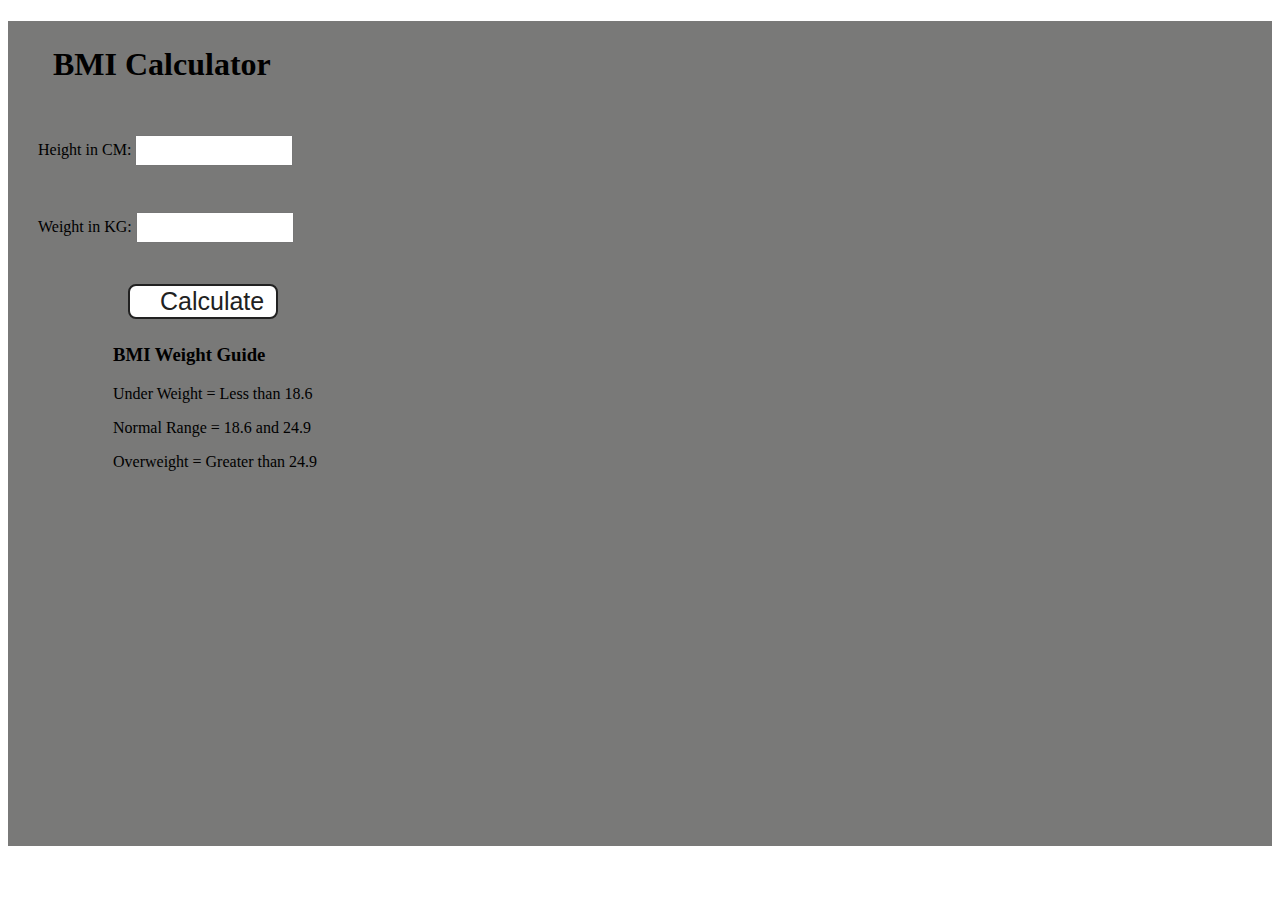
<file: 07_project/02_bmi/index.html>
<!DOCTYPE html>
<html lang="en">
  <head>
    <meta charset="UTF-8" />
    <meta name="viewport" content="width=device-width, initial-scale=1.0" />
    <meta http-equiv="X-UA-Compatible" content="ie=edge" />
    <link rel="stylesheet" href="./style.css" />
    <title>BMI Calculator</title>
  </head>
  <body>
    <div class="container">
      <h1>BMI Calculator</h1>
      <form>
        <p><label>Height in CM: </label><input type="text" id="height" /></p>
        <p><label>Weight in KG: </label><input type="text" id="weight" /></p>
        <button>Calculate</button>
        <div id="results"></div>
        <div id="weight-guide">
          <h3>BMI Weight Guide</h3>
          <p>Under Weight = Less than 18.6</p>
          <p>Normal Range = 18.6 and 24.9</p>
          <p>Overweight = Greater than 24.9</p>
        </div>
      </form>
    </div>
  </body>
  <script src="main.js"></script>
</html>
</file>
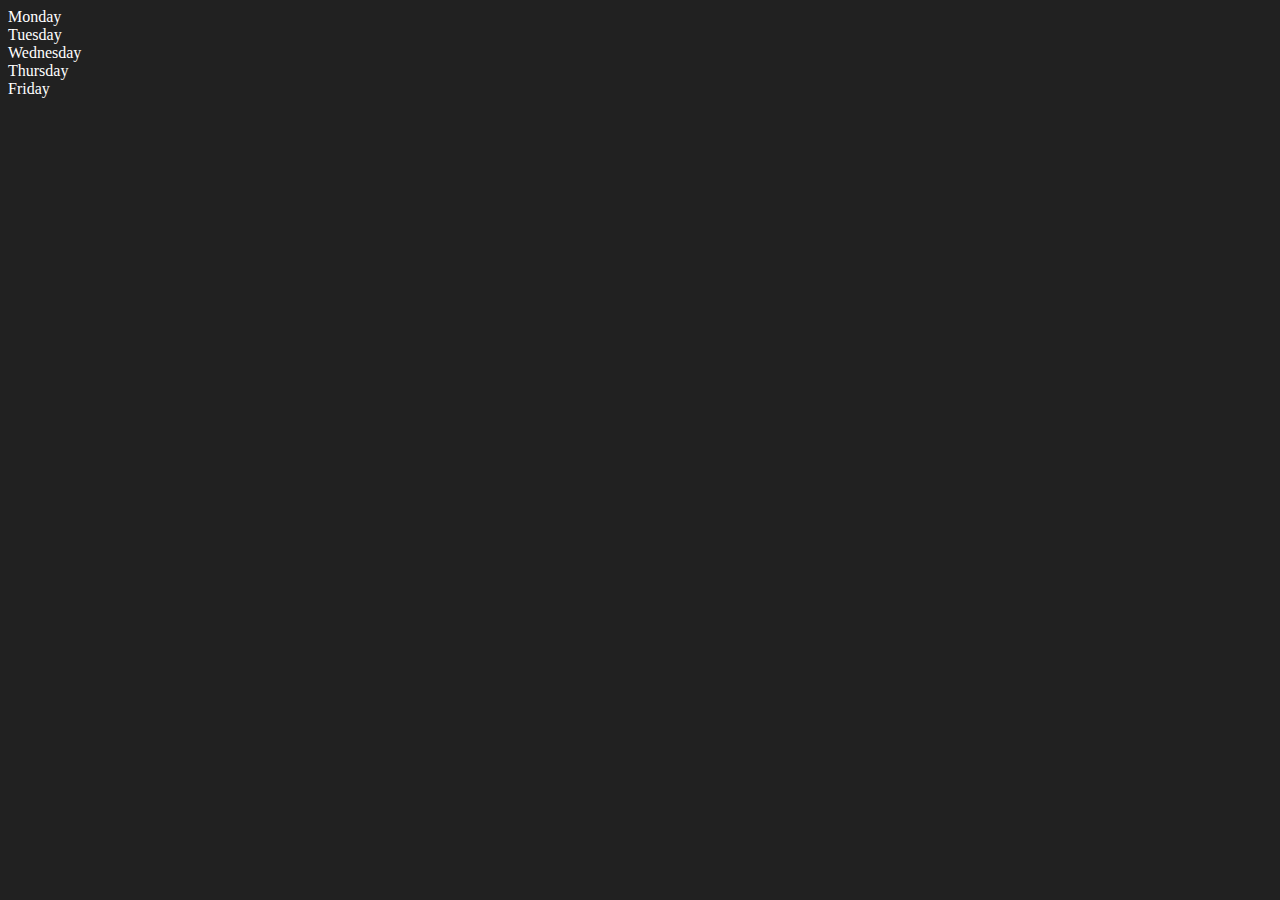
<file: 06_dom/one.html>
<!DOCTYPE html>
<html lang="en">
<head>
    <meta charset="UTF-8">
    <meta name="viewport" content="width=device-width, initial-scale=1.0">
    <title>DOM | Chai aur code</title>

    <style>
        .bg-dark{background-color: #212121; color: #fff;}
    </style>

</head>
<body class="bg-dark">
    
    <div class="parent">
        <div class="day">Monday</div>
        <div class="day">Tuesday</div>
        <div class="day">Wednesday</div>
        <div class="day">Thursday</div>
        <div class="day">Friday</div>
    </div>

    <script>
        const parent = document.querySelector('.parent')
        // console.log(parent);
        // console.log(parent.children);
        // console.log(parent.children[2].innerHTML);

        for (let i = 0; i < parent.children.length; i++) {
            // console.log(parent.children[i].innerHTML)
        }
        

    </script>

</body>
</html>
</file>
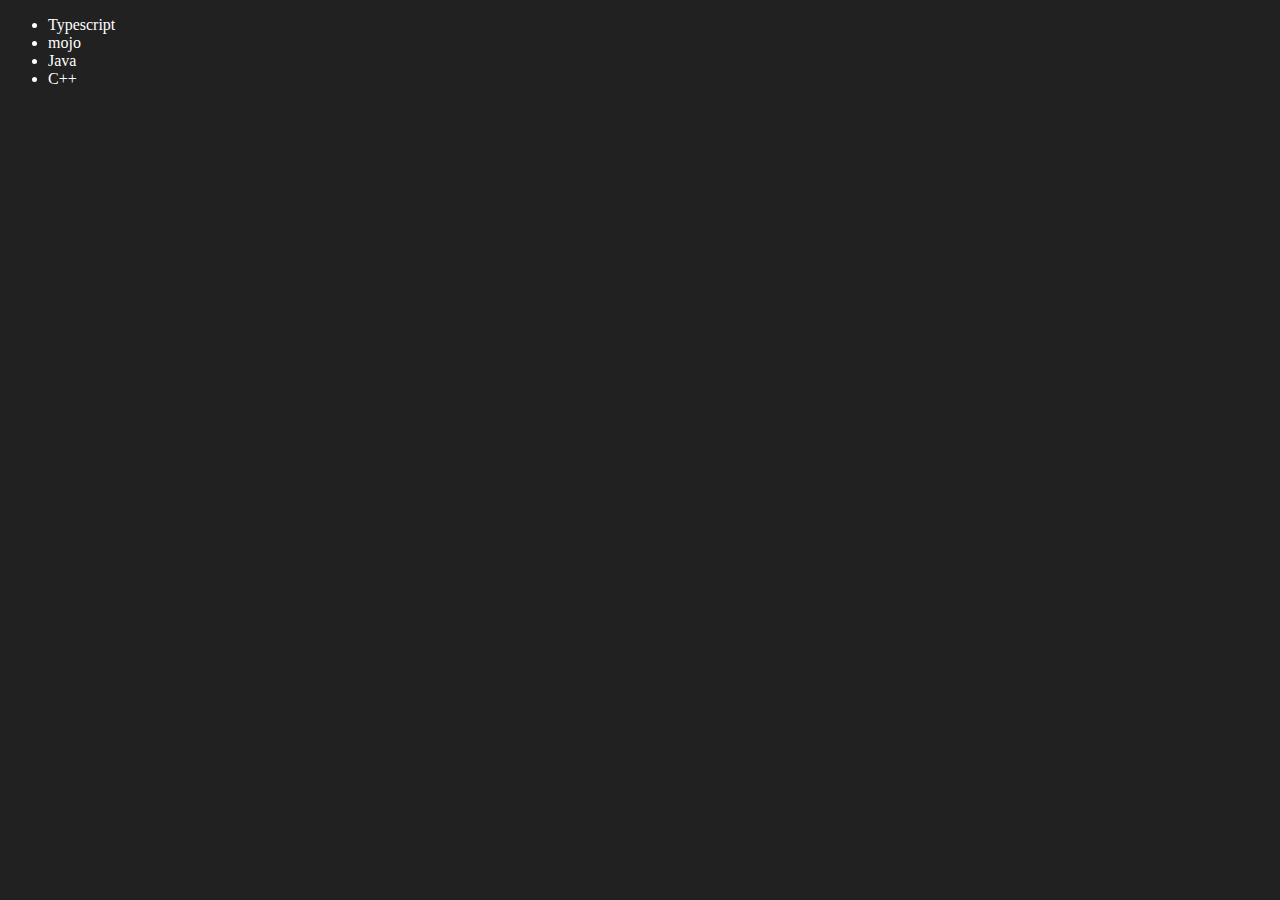
<file: 06_dom/three.html>
<!DOCTYPE html>
<html lang="en">
<head>
    <meta charset="UTF-8">
    <meta name="viewport" content="width=device-width, initial-scale=1.0">
    <title>DOM | Chai aur code</title>

    <style>
        .bg-dark{background-color: #212121; color: #fff;}
    </style>
</head>
<body class="bg-dark">

    <ul class="language">
        <li>JavaScript</li>
    </ul>
     
</body>

    <script>
        function addLang(langName) {
            const li = document.createElement('li')
            li.append(document.createTextNode(langName))
            document.querySelector('.language').appendChild(li)
        }
        addLang('python')
        addLang('Java')
        addLang('C++')
        addLang('React Js')

        //Edit
        const secondLang =  document.querySelector('li:nth-child(2)')
        // secondLang.innerHTML = "mojo"
        const newLi = document.createElement('li')
        newLi.textContent = "mojo"
        secondLang.replaceWith(newLi)

        //Edit
        const firstLang = document.querySelector('li:first-child')
        firstLang.outerHTML = '<li>Typescript</li>'

        // remove
        const lastLang = document.querySelector('li:last-child')
        lastLang.remove()

    </script>
</html>
</file>
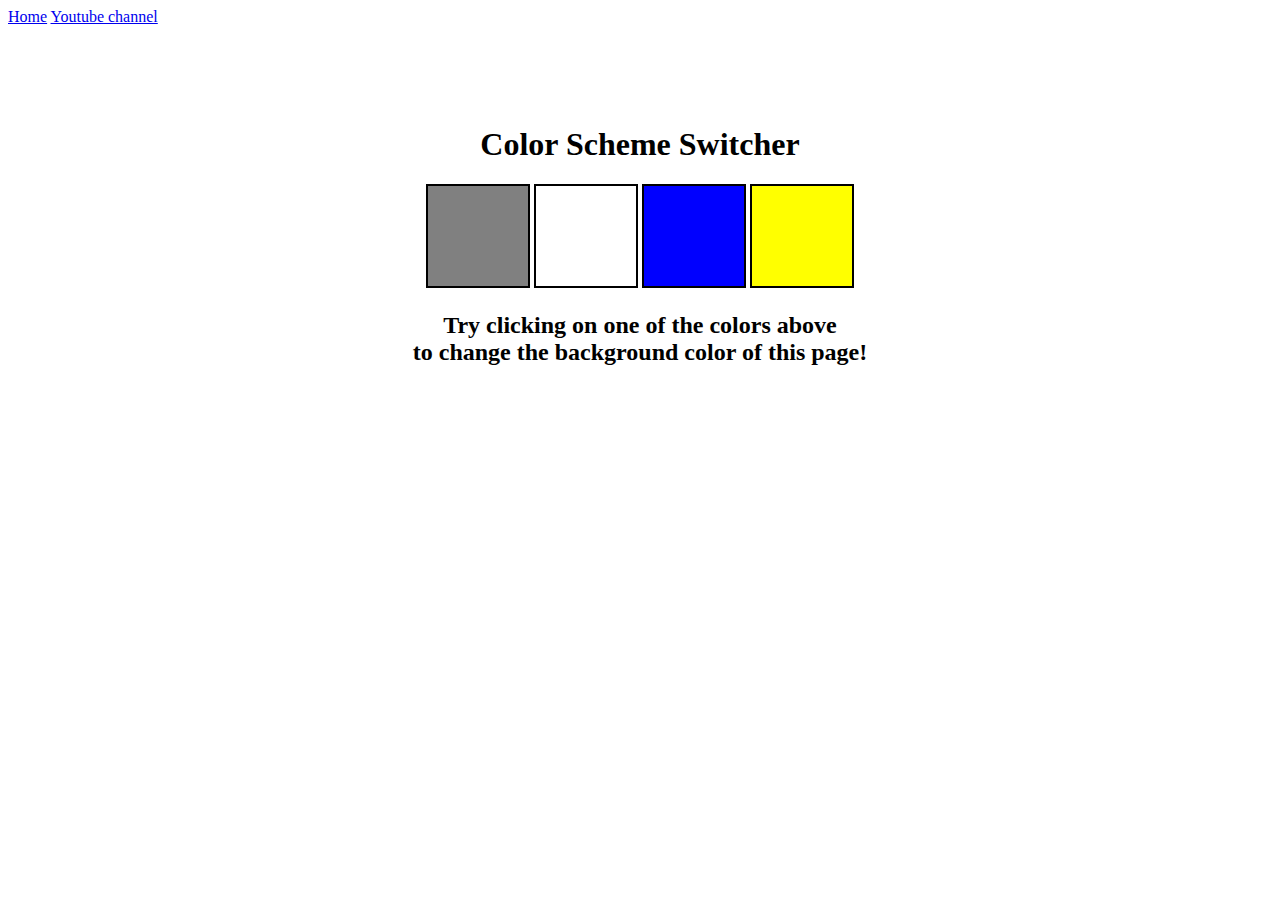
<file: 07_project/project.html>
<html lang="en">
  <head>
    <meta charset="UTF-8" />
    <meta name="viewport" content="width=device-width, initial-scale=1.0" />
    <meta http-equiv="X-UA-Compatible" content="ie=edge" />
    <link rel="stylesheet" href="style.css" />
    <title>JavaScript Background Color Switcher</title>
  </head>
  <body>
    <nav>
      <a href="/" aria-current="page">Home</a>
      <a target="_blank" href="https://www.youtube.com/@chaiaurcode"
        >Youtube channel</a
      >
    </nav>
    <div class="canvas">
      <!-- <a
        style="
          background-color: #fff;
          padding: 10px 30px;
          border-radius: 8px;
          color: #212121;
          text-decoration: none;
          border: 2px solid #212121;
        "
        href="../index.html"
        >Back to Home Page</a
      > -->
      <h1>Color Scheme Switcher</h1>
      <span class="button" id="grey"></span>
      <span class="button" id="white"></span>
      <span class="button" id="blue"></span>
      <span class="button" id="yellow"></span>
      <h2>
        Try clicking on one of the colors above
        <span>to change the background color of this page!</span>
      </h2>
    </div>
    <script src="main.js"></script>
  </body>
</html>
</file>
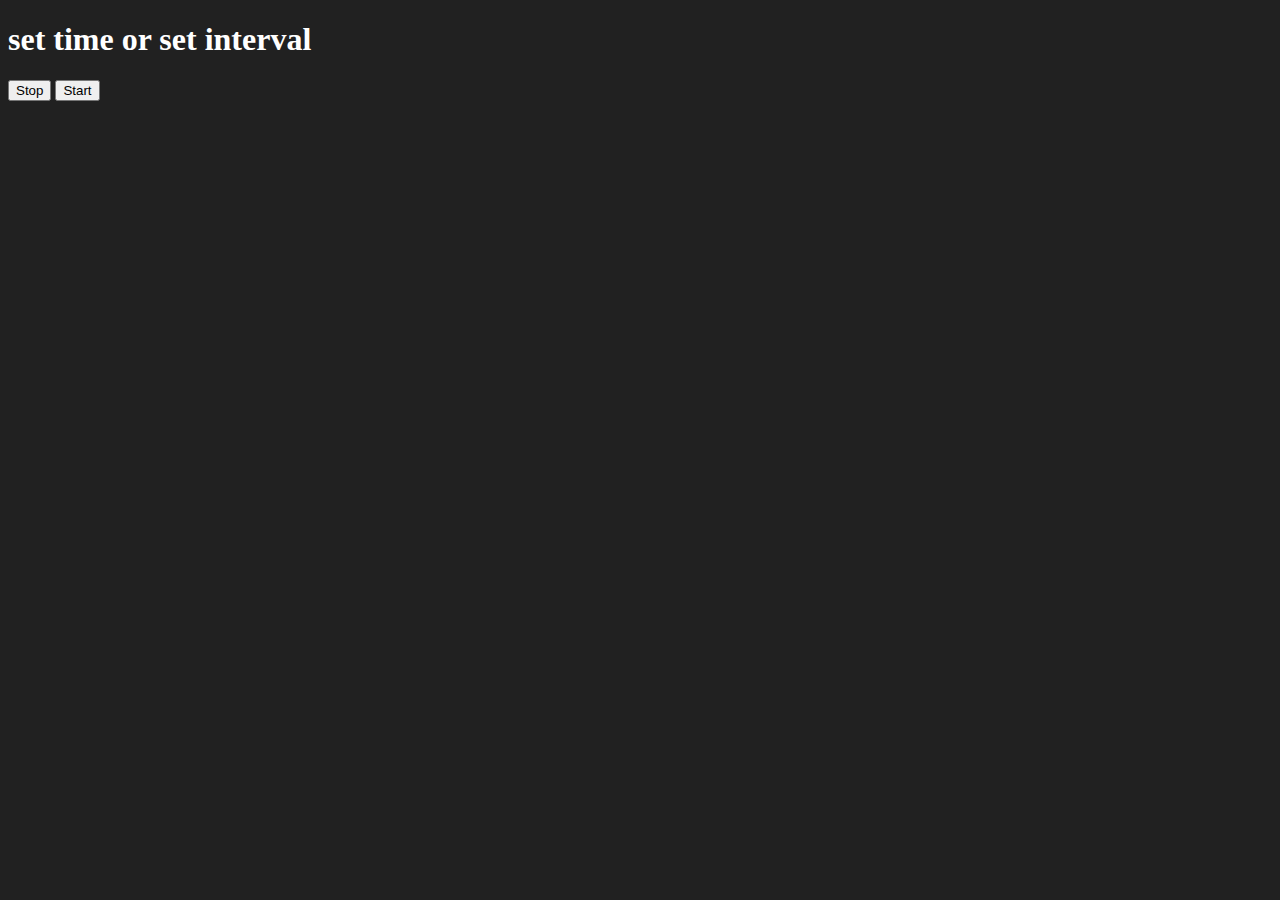
<file: 08_events/three.html>
<!DOCTYPE html>
<html lang="en">
<head>
    <meta charset="UTF-8">
    <meta name="viewport" content="width=device-width, initial-scale=1.0">
    <title>set time or interval - bg color change</title>
</head>
<body style="background-color: #212121; color: #fff;">
    
    <h1>set time or set interval</h1>
    <button id="stop">Stop</button>
    <button id="start">Start</button>

</body>
    <script>

        const randomColor = function(){
            const hex = '0123456789ABCDEF';
            let color = '#';
            for (let i = 0; i < 6; i++) {
                color += hex[Math.floor(Math.random() * 16)]
            }
            return color
        }

        let intervalId;

        const startChangingColor = function(){
            if (!intervalId) {
                intervalId = setInterval(changeBgColor, 1000)
            }
            
            function changeBgColor(){
                document.body.style.backgroundColor = randomColor();
            }
        }

        const stopChangingColor = function(){
            clearInterval(intervalId);
            intervalId = null;
        }

        document.querySelector('#start').addEventListener('click', startChangingColor)
        document.querySelector('#stop').addEventListener('click', stopChangingColor)


    </script>
</html>
</file>
<file: 07_project/02_bmi/style.css>
.container {
    height: 825px;
    background-color: #797978;
    padding-left: 30px;
  }
  #height,
  #weight {
    width: 150px;
    height: 25px;
    margin-top: 30px;
  }
  
  #weight-guide {
    margin-left: 75px;
    margin-top: 25px;
  }
  
  #results {
    font-size: 35px;
    margin-left: 90px;
    margin-top: 20px;
    color: rgb(241, 241, 241);
  }
  
  button {
    width: 150px;
    height: 35px;
    margin-left: 90px;
    margin-top: 25px;
    background-color: #fff;
    padding: 1px 30px;
    border-radius: 8px;
    color: #212121;
    text-decoration: none;
    border: 2px solid #212121;
  
    font-size: 25px;
  }
  
  h1 {
    padding-left: 15px;
    padding-top: 25px;
    
  }
</file>
<file: 07_project/style.css>
html {
    margin: 0;
  }
  
  span {
    display: block;
  }
  .canvas {
    margin: 100px auto 100px;
    width: 80%;
    text-align: center;
  }
  
  .button {
    width: 100px;
    height: 100px;
    border: solid black 2px;
    display: inline-block;
  }
  
  #grey {
    background: grey;
  }
  
  #white {
    background: white;
  }
  #blue {
    background: blue;
  }
  #yellow {
    background: yellow;
  }
</file>
